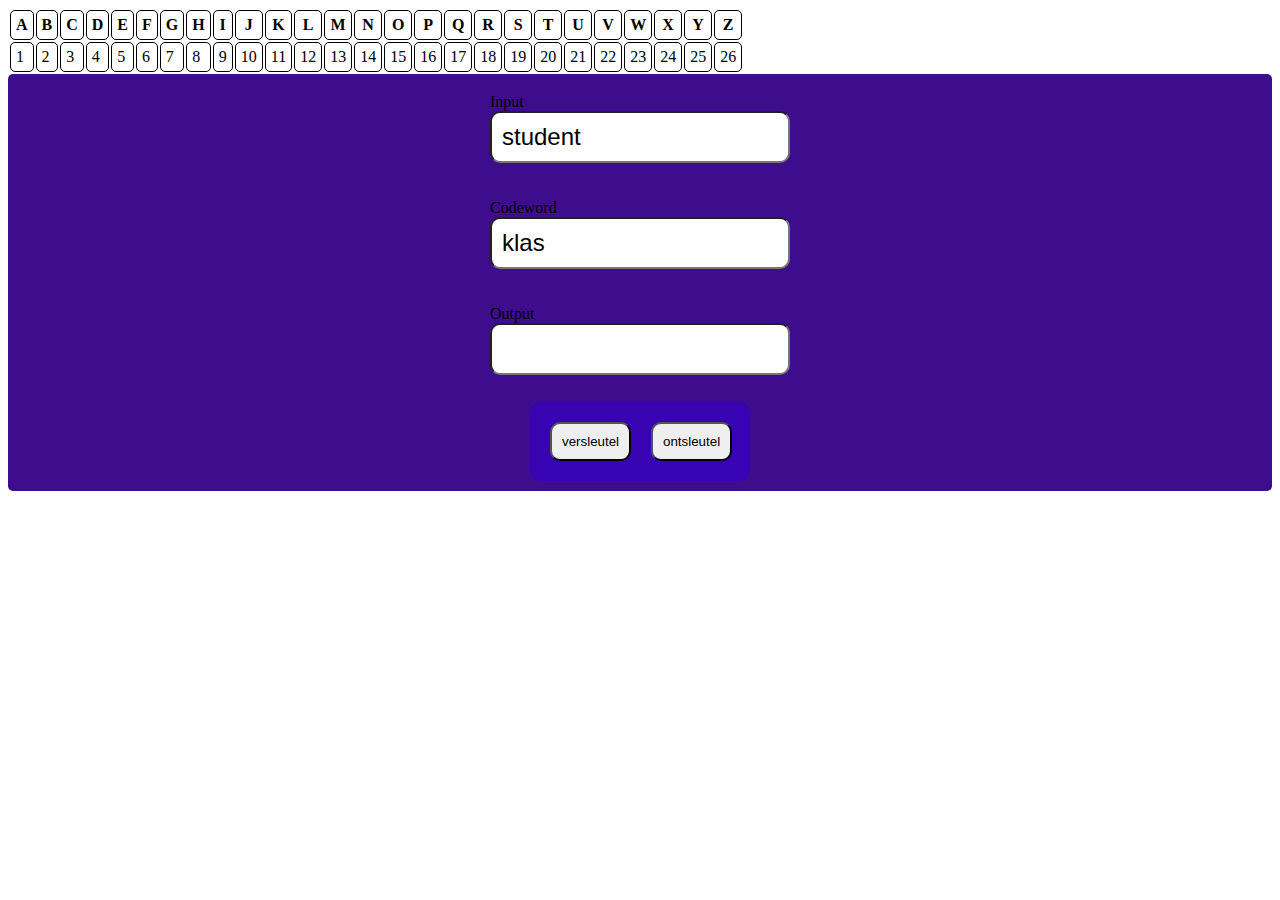
<file: opdracht/index.html>
<!DOCTYPE html>
<html lang="en">

<head>
    <meta charset="UTF-8">
    <meta name="viewport" content="width=device-width, initial-scale=1.0">
    <title>02-Javascript-Taak06</title>
    <link rel="stylesheet" href="css/style.css">
</head>

<body>
    <table>
        <thead>
            <tr>
                <th>A</th>
                <th>B</th>
                <th>C</th>
                <th>D</th>
                <th>E</th>
                <th>F</th>
                <th>G</th>
                <th>H</th>
                <th>I</th>
                <th>J</th>
                <th>K</th>
                <th>L</th>
                <th>M</th>
                <th>N</th>
                <th>O</th>
                <th>P</th>
                <th>Q</th>
                <th>R</th>
                <th>S</th>
                <th>T</th>
                <th>U</th>
                <th>V</th>
                <th>W</th>
                <th>X</th>
                <th>Y</th>
                <th>Z</th>
            </tr>
        </thead>
        <tbody>
            <tr>
                <td>1</td>
                <td>2</td>
                <td>3</td>
                <td>4</td>
                <td>5</td>
                <td>6</td>
                <td>7</td>
                <td>8</td>
                <td>9</td>
                <td>10</td>
                <td>11</td>
                <td>12</td>
                <td>13</td>
                <td>14</td>
                <td>15</td>
                <td>16</td>
                <td>17</td>
                <td>18</td>
                <td>19</td>
                <td>20</td>
                <td>21</td>
                <td>22</td>
                <td>23</td>
                <td>24</td>
                <td>25</td>
                <td>26</td>
            </tr>
        </tbody>
    </table>
    <div class="app">
        <div class="fields">
            <label for="input">Input</label>
            <input type="text" id="input" name="input" value="student"><br>

            <label for="codewoord">Codeword</label>
            <input type="text" id="codewoord" name="codewoord" value="klas"><br>

            <label for="output">Output</label>
            <input type="text" id="output" name="output"><br>
        </div>
        <div class="buttons">
            <button class="versleutel btn" onclick="versleutel()">versleutel</button>
            <button class="versleutel btn" onclick="ontsleutel()">ontsleutel</button>
        </div>
    </div>
    <script src="js/script.js"></script>
</body>

</html>
</file>
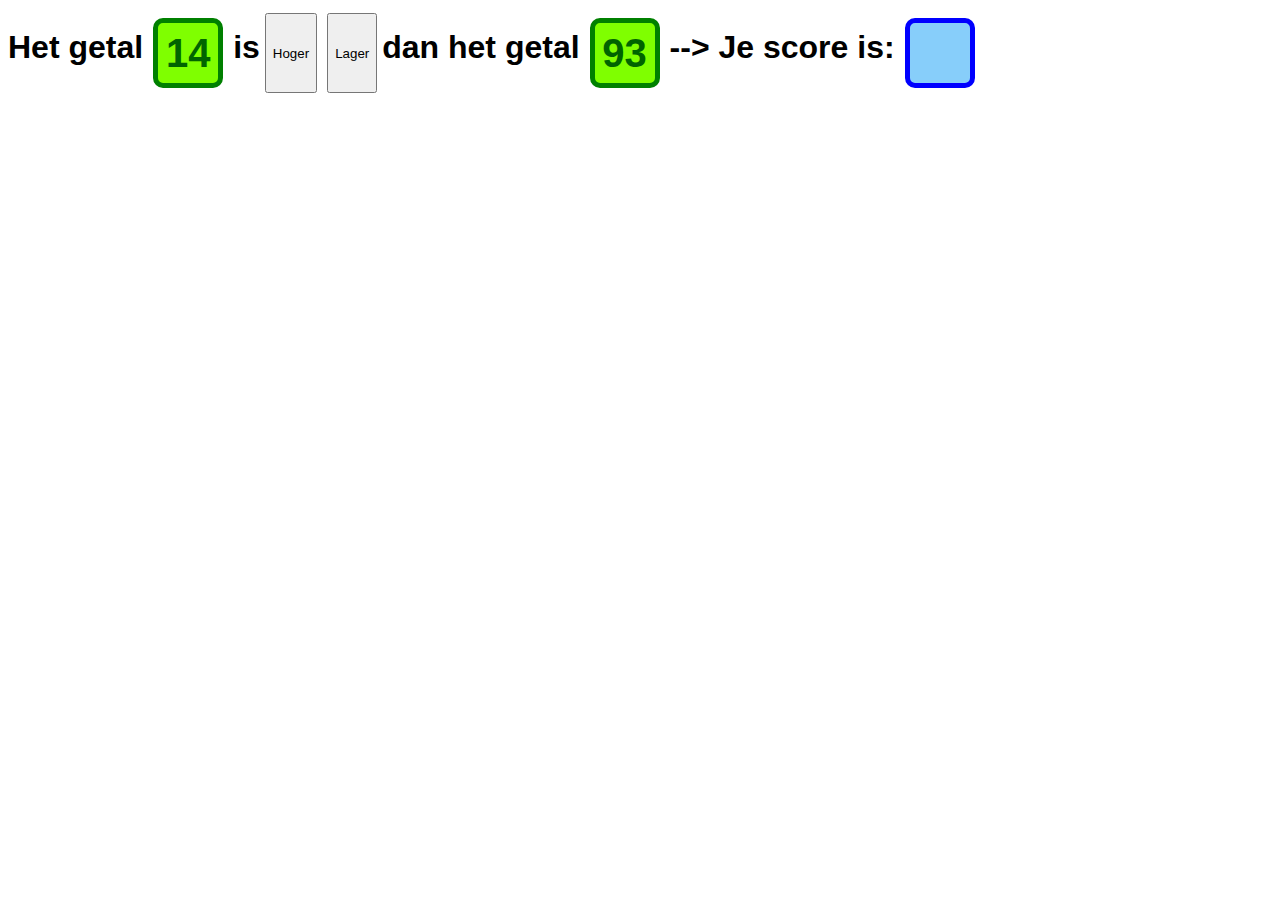
<file: 02-Javascript/taak06-Functions-Samenvatting/index.html>
<!DOCTYPE html>
<html lang="en">
<head>
    <meta charset="UTF-8">
    <meta name="viewport" content="width=device-width, initial-scale=1.0">
    <title>02-Javascript-Taak06</title>
    <link rel="stylesheet" href="css/style.css">
</head>
<body>
    <div class="container">

        <h1>Het getal</h1>
        <div class="getal1 blokje"></div>
        <h1>is</h1>

        <button onclick="geefAntwoord('hoger')">Hoger</button>
        <button onclick="geefAntwoord('lager')">Lager</button>

        <h1>dan het getal</h1>
        <div class="getal2 blokje"></div>

        <h1> --> Je score is:</h1>
        <div class="score blokje"></div>

        </div>
    </div>

    <script src="js/script.js"></script>
</body>
</html>
</file>
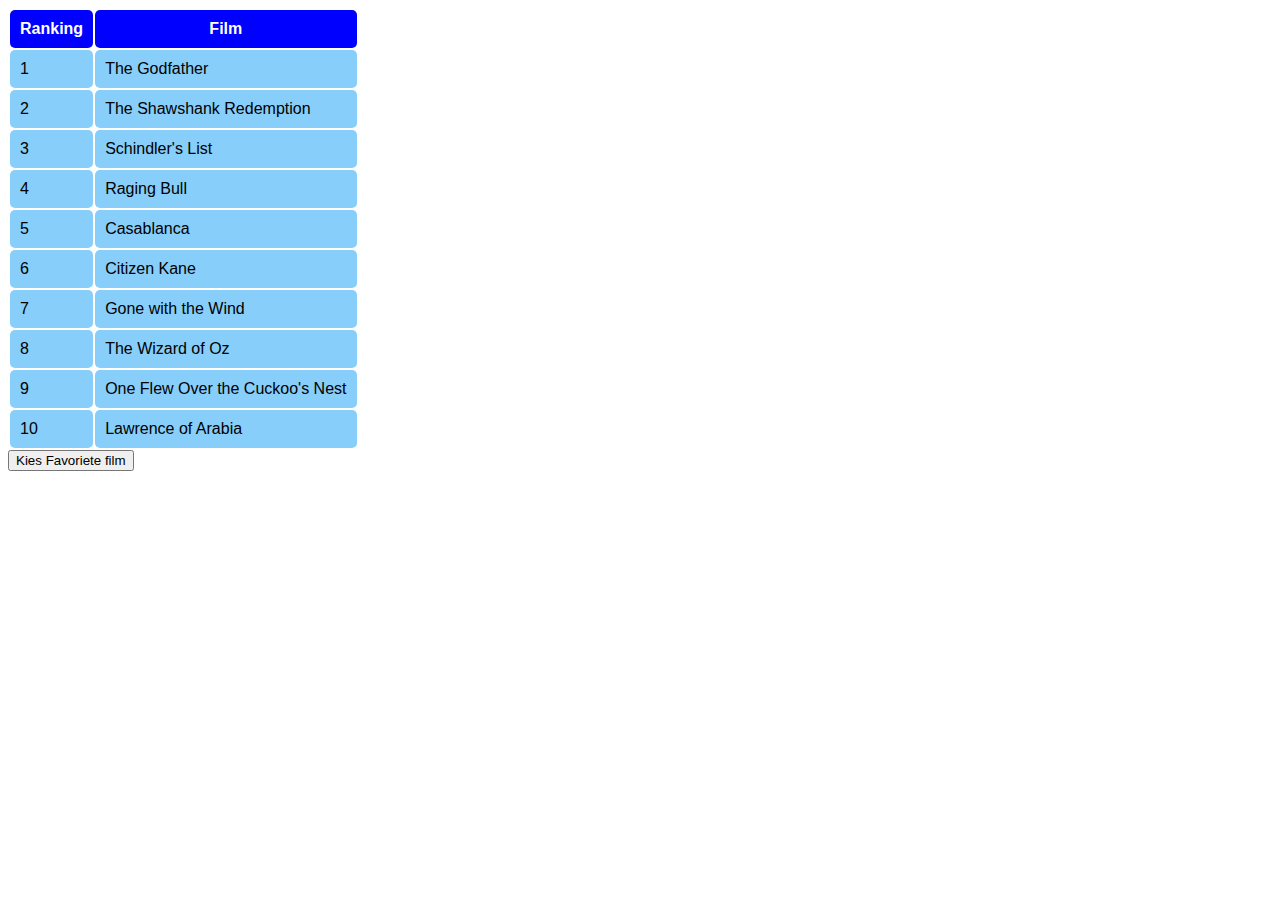
<file: 02-Javascript/taak08-Arrays-Uitlezen/index.html>
<!DOCTYPE html>
<html lang="en">
<head>
    <meta charset="UTF-8">
    <meta name="viewport" content="width=device-width, initial-scale=1.0">
    <title>02-Javascript-Taak06</title>
    <link rel="stylesheet" href="css/style.css">
</head>
<body>
    <table>
        <thead>
            <tr>
                <th>Ranking</th>
                <th>Film</th>
            </tr>
        </thead>
        <tbody>
            <tr>
                <td class="film1-ranking"></td>
                <td class="film1-naam"></td>
            </tr>
            <tr>
                <td class="film2-ranking"></td>
                <td class="film2-naam"></td>
            </tr>
            <tr>
                <td class="film3-ranking"></td>
                <td class="film3-naam"></td>
            </tr>
            <tr>
                <td class="film4-ranking"></td>
                <td class="film4-naam"></td>
            </tr>
            <tr>
                <td class="film5-ranking"></td>
                <td class="film5-naam"></td>
            </tr>
            <tr>
                <td class="film6-ranking"></td>
                <td class="film6-naam"></td>
            </tr>
            <tr>
                <td class="film7-ranking"></td>
                <td class="film7-naam"></td>
            </tr>
            <tr>
                <td class="film8-ranking"></td>
                <td class="film8-naam"></td>
            </tr>
            <tr>
                <td class="film9-ranking"></td>
                <td class="film9-naam"></td>
            </tr>
            <tr>
                <td class="film10-ranking"></td>
                <td class="film10-naam"></td>
            </tr>
        </tbody>
    </table>
    
    <button onclick="chooseNumber()">Kies Favoriete film</button> 

    <script src="js/script.js"></script>
</body>
</html>
</file>
<file: opdracht/css/style.css>
body {
  font-family: "Fredoka One", cursive;
}

td,
th {
  padding: 5px;
  border-radius: 5px;
  border: 1px solid black;
}

td:hover,
th:hover {
  background-color: chartreuse;
}

.label {
  padding: 10px;
  background-color: lightslategray;
  color: lightgray;
  width: 200px;
  margin: 2px;
}

.app {
  display: flex;
  flex-direction: column;
  align-items: center;
  padding: 10px;
  background-color: rgb(62, 13, 141);
  border-radius: 5px;
}

.fields {
  display: flex;
  flex-direction: column;
  width: 300px;
  font-size: x-large;
}

.buttons {
  background-color: rgb(56, 3, 179);
  width: 200px;
  display: flex;
  padding: 10px;
  left: 100px;
  padding: 10px;
  border-radius: 10px;
}

label {
  width: 100px;
  font-size: medium;
  padding-top: 3%;
}

input {
  padding: 10px;
  font-size: x-large;
  padding: 10px;
  border-radius: 10px;
}

button {
  margin: 10px;
  padding: 10px;
  padding: 10px;
  border-radius: 10px;
}
</file>
<file: 02-Javascript/taak06-Functions-Samenvatting/css/style.css>
body
{
    font-family: Verdana, Geneva, Tahoma, sans-serif;
}

.container
{
    display: flex;
}

button
{
    margin: 5px;
}

.blokje
{
    display: flex;
    align-items: center;
    justify-content: center;
    font-size: 40px;
    font-weight: bolder;
    font-family: Verdana, Geneva, Tahoma, sans-serif;
    padding: 10px;
    margin: 10px;
    width: 40px;
    height: 40px;
    border-radius: 10px;
    color: darkgreen;
    background-color: chartreuse;
    border: 5px solid green;
}

.score
{
    color: darkblue;
    background-color: lightskyblue;
    border: 5px solid blue; 
}
</file>
<file: 02-Javascript/taak08-Arrays-Uitlezen/css/style.css>
body{
    font-family: Verdana, Geneva, Tahoma, sans-serif;
}

th{
    background-color: blue;
    color: white;
    border-radius: 5px;
    padding: 10px;
}
td{
    background-color: lightskyblue;
    border-radius: 5px;
    padding: 10px;
}

.set {
    color: white;
    background: blue;
}
</file>
